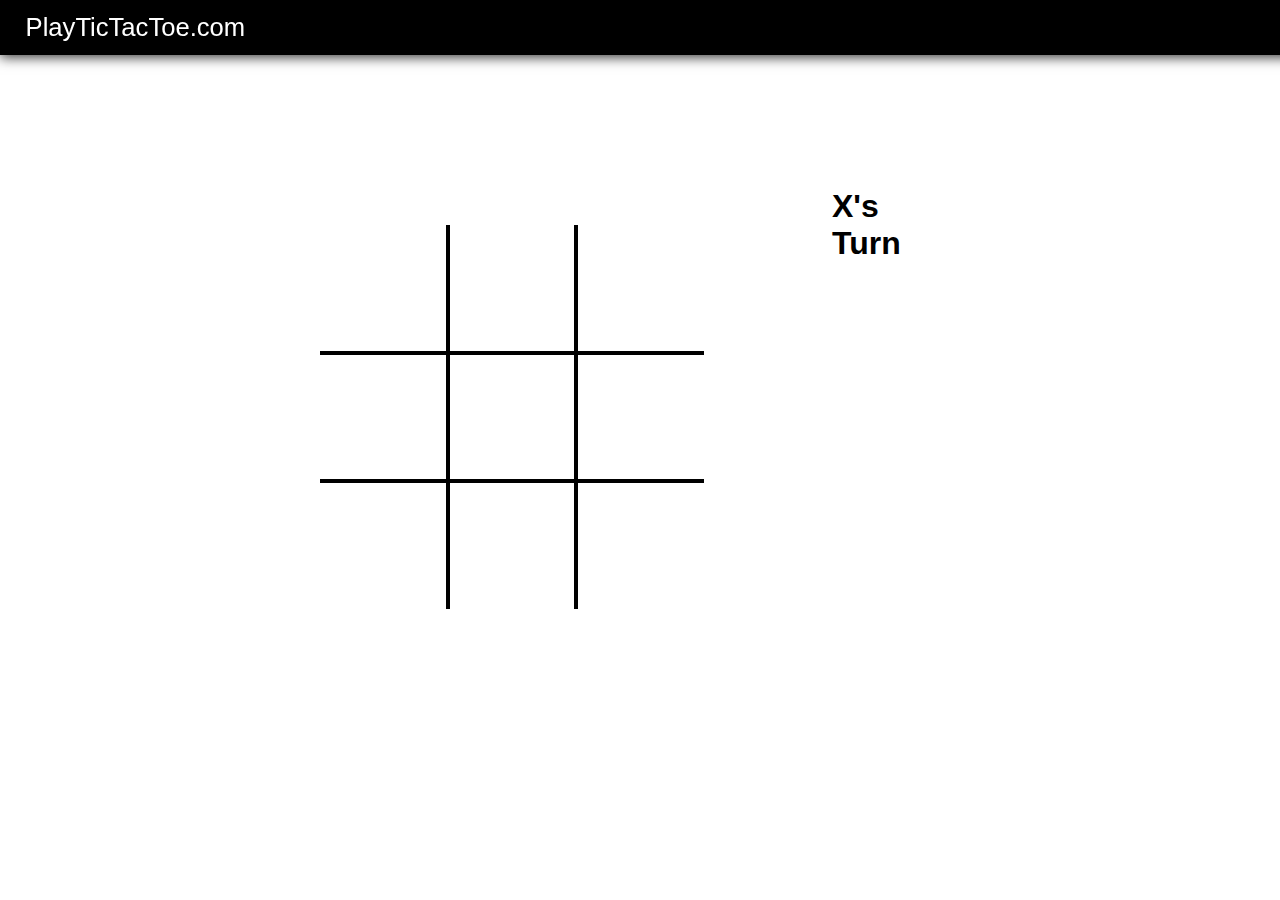
<file: index.html>
<!DOCTYPE html>
<html>
    <head>
        <title>PlayTicTacToe</title>
        <link rel="stylesheet" href="tictactoe.css">
    </head>
    <body>
     <div class="navbar">
            PlayTicTacToe.com
     </div>
     <div class="game">
        <div class="grid">
            <div class="box bl bt" ><span class="boxtext" id="boxtext"></span></div>
            <div class="box bt"><span class="boxtext" id="boxtext"></span></div>
            <div class="box bt br"><span class="boxtext" id="boxtext"></span></div>
            <div class="box bl"><span class="boxtext" id="boxtext"></span></div>
            <div class="box"><span class="boxtext" id="boxtext"></span></div>
            <div class="box br"><span class="boxtext" id="boxtext"></span></div>
            <div class="box bb bl"><span class="boxtext" id="boxtext"></span></div>
            <div class="box bb"><span class="boxtext" id="boxtext"></span></div>
            <div class="box bb br" ><span class="boxtext" id="boxtext"></span></div>
        </div>
    <div class="info">X's Turn</div>
     </div>
     
     <script src="tictactoe.js">
            
     </script>
    </body>
</html>
</file>
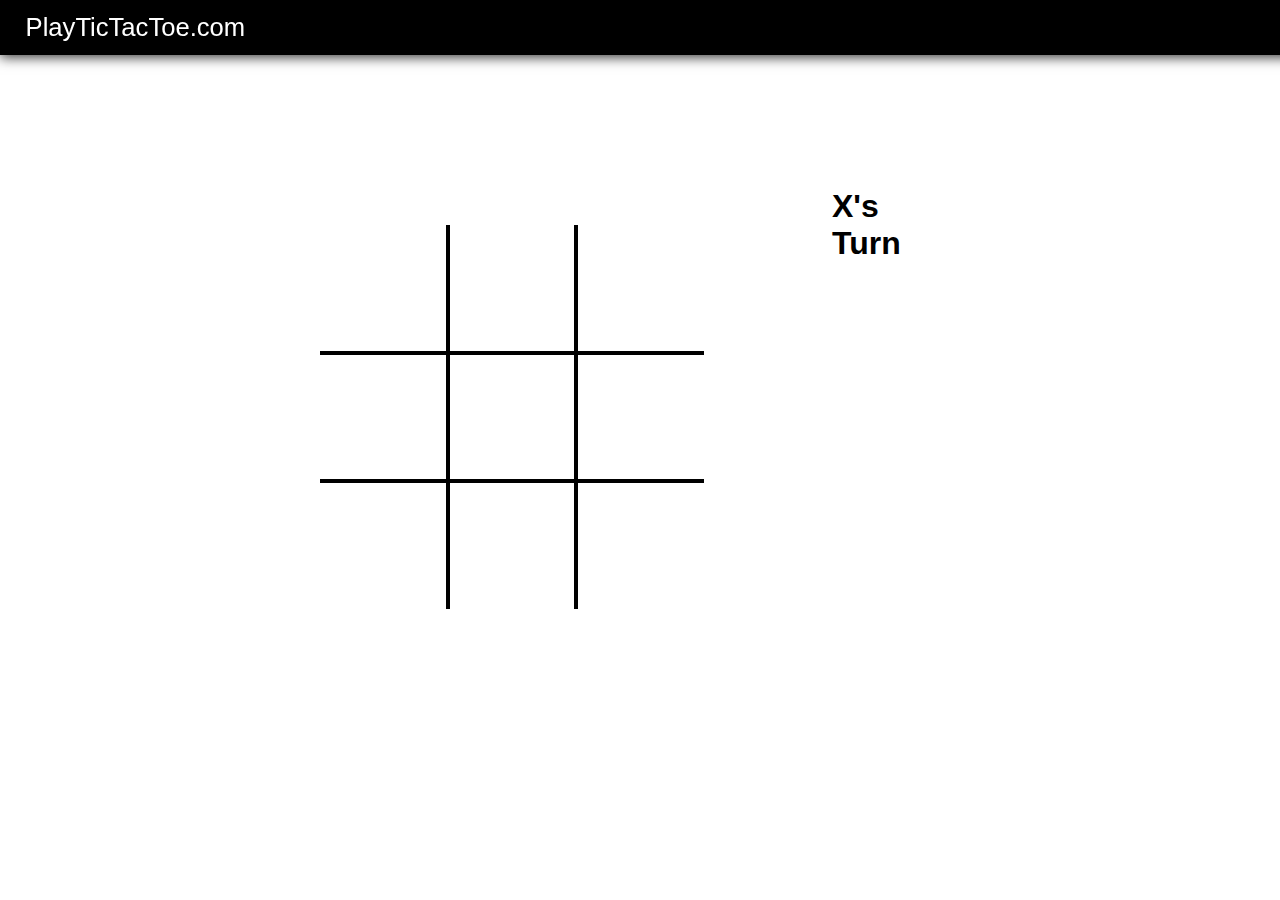
<file: tictactoe.html>
<!DOCTYPE html>
<html>
    <head>
        <title>PlayTicTacToe</title>
        <link rel="stylesheet" href="tictactoe.css">
    </head>
    <body>
     <div class="navbar">
            PlayTicTacToe.com
     </div>
     <div class="game">
        <div class="grid">
            <div class="box bl bt" ><span class="boxtext" id="boxtext"></span></div>
            <div class="box bt"><span class="boxtext" id="boxtext"></span></div>
            <div class="box bt br"><span class="boxtext" id="boxtext"></span></div>
            <div class="box bl"><span class="boxtext" id="boxtext"></span></div>
            <div class="box"><span class="boxtext" id="boxtext"></span></div>
            <div class="box br"><span class="boxtext" id="boxtext"></span></div>
            <div class="box bb bl"><span class="boxtext" id="boxtext"></span></div>
            <div class="box bb"><span class="boxtext" id="boxtext"></span></div>
            <div class="box bb br" ><span class="boxtext" id="boxtext"></span></div>
        </div>
    <div class="info">X's Turn</div>
     </div>
     
     <script src="tictactoe.js">
            
     </script>
    </body>
</html>
</file>
<file: tictactoe.css>
.navbar{
    position:fixed;
    display:flex;
    width:100%;
    height:3.3vw;
    box-shadow:1px 1px 12px 1px #2f2f2f;
    font-family: Arial, Helvetica, sans-serif;
    font-weight:2900vw;
    padding-left:2vw;
    padding-top:1vw;
    font-size:2vw;
    background-color:black;
    color:white;
    top:0;
    left:0;
}

.game{
    display:flex;
    position:absolute;
    top:25%;
    left:25%;
    align-items:center;
}
.grid{
    position:absolute;
    display:grid;
    grid-template-rows:repeat(3,10vw);
    grid-template-columns:repeat(3,10vw);
    top:50%;
    left:50%;
}
.box{
    display:flex;
    border:solid 2px black;
    align-items:center;
    font-size:8vw;
    padding-left:2vw;
}
.box:hover{
    background-color:#f2f2f2;
}
.bt{
    border-top:0;
}
.bl{
    border-left:0;
}
.br{
    border-right:0;
}
.bb{
    border-bottom:0;
}
.elements{
    position:absolute;
    top:50%;
    display:none;
}
.boxtext{
    display:block;
}
.info{
    display:flex;
    margin-left:40vw;
    position:absolute;
    font-family: Arial, Helvetica, sans-serif;
    font-weight: 900;
    font-size: xx-large;
}
</file>
